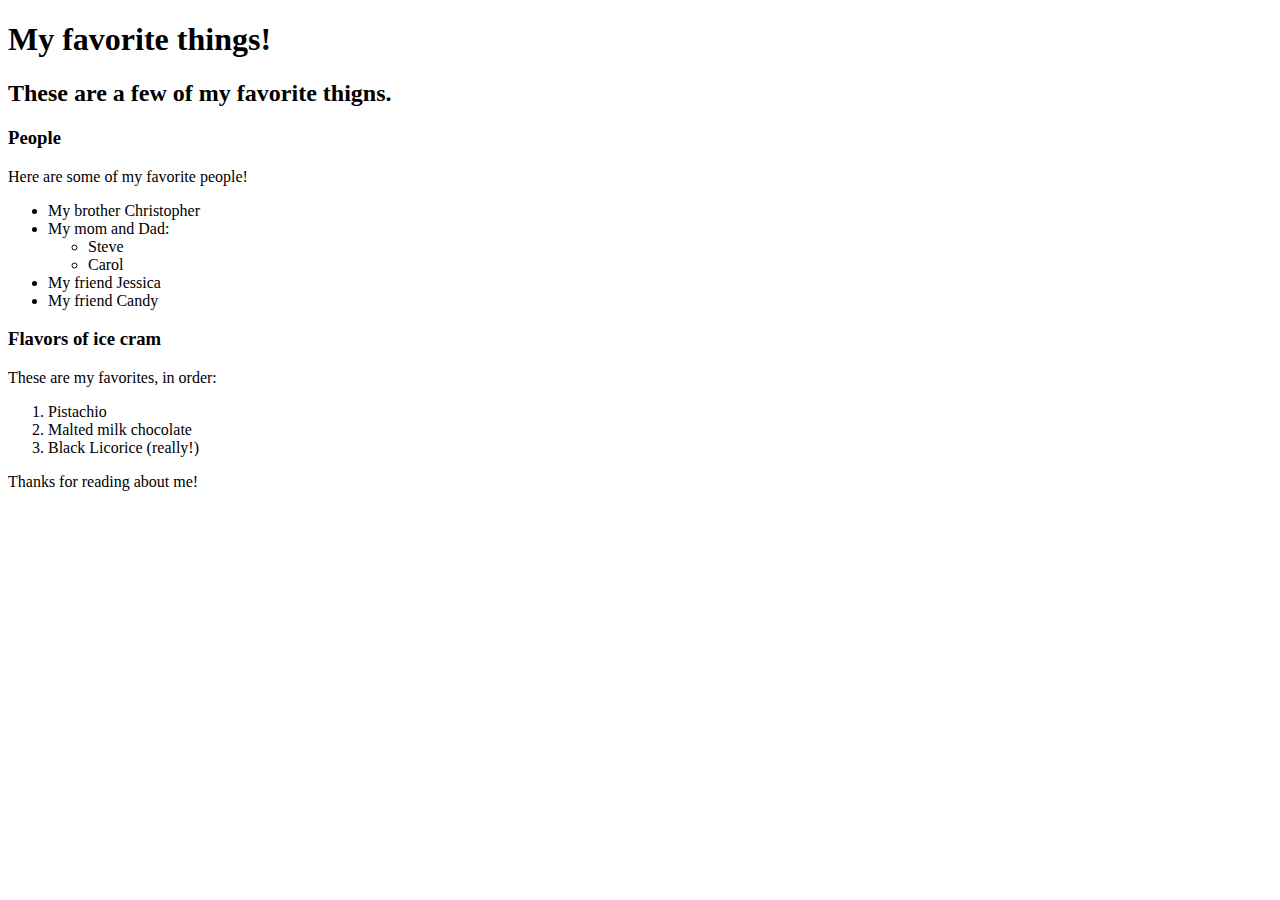
<file: index.html>
<!DOCTYPE html>
<html>
  <head>
    <title>Micheal's favortie things</title>
  </head>
  <body>
    <h1>My favorite things!</h1>
    <h2>These are a few of my favorite thigns.</h2>

    <h3>People</h3>
    <p>Here are some of my favorite people!</p>
    <ul>
      <li>My brother Christopher</li>
      <li>My mom and Dad:
        <ul>
          <li>Steve</li>
          <li>Carol</li> 
        </ul>
      </li>
      <li>My friend Jessica</li>
      <li>My friend Candy</li>
    </ul>

    <h3>Flavors of ice cram</h3>
    <p> These are my favorites, in order:</p>
    <ol>
      <li>Pistachio</li>
      <li>Malted milk chocolate</li>
      <li>Black Licorice (really!)</li>
    </ol>

    <p>Thanks for reading about me!</p>
  </body>
</html>
</file>
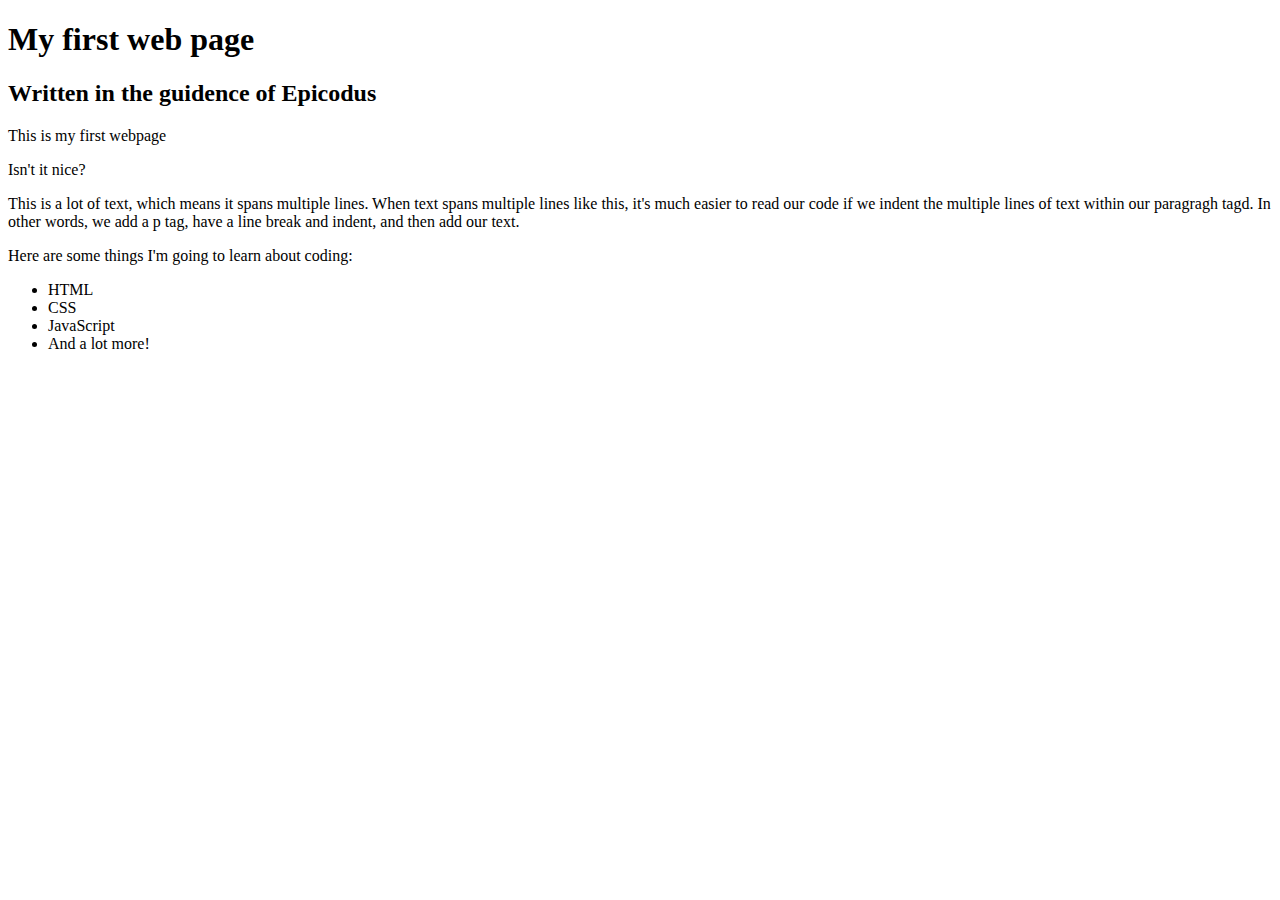
<file: my-first-webpage.html>
<!DOCTYPE html>
<html>
  <head>
    <title>Web Page #1</title>
  </head> 
  <body> 
   <h1> My first web page</h1>
   <h2>Written in the guidence of Epicodus</h2>  
   <p> This is my first webpage </p>
   <p> Isn't it nice? </p>
   <p> 
    This is a lot of text, which means it spans multiple lines. When text spans multiple lines like this, it's much easier to read our code if we indent the multiple lines of text within our paragragh tagd. In other words, we add a p tag, have a line break and indent, and then add our text.
   </p>
   <p> Here are some things I'm going to learn about coding:</p>
   <ul>
     <li>HTML</li>
    <li>CSS</li>
    <li>JavaScript</li>
    <li> And a lot more!</li>
   </ul>
  </body>
</html>
</file>
